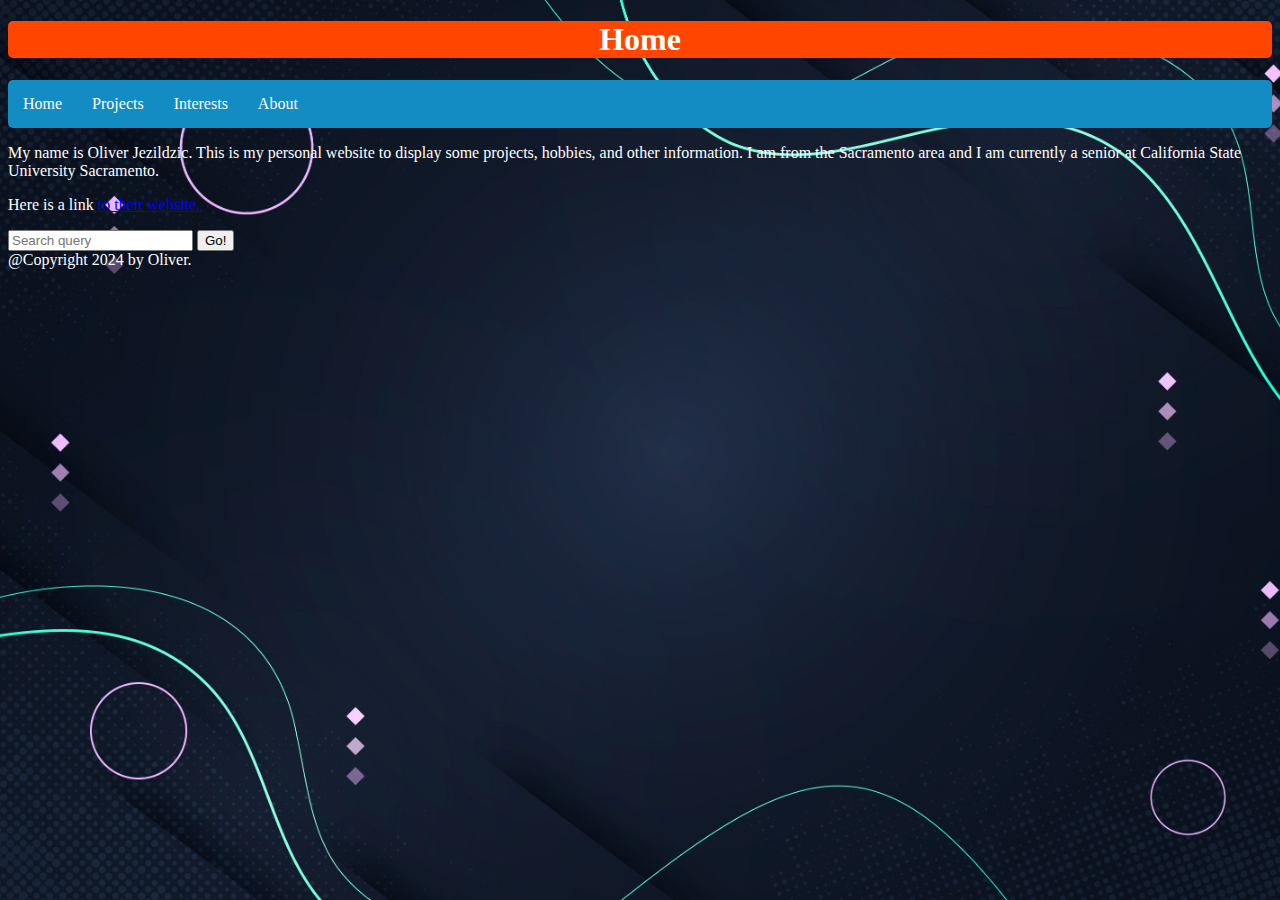
<file: index.html>
<!doctype html>
<html lang="en-US">
    <head>
        <meta charset="utf-8" />
        <title>Oliver Jezildzic</title>
        <link rel ="stylesheet" href="style.css">
    </head>
    <body>
        <header>
            <h1>Home</h1>
        </header>
        <nav class="nav">
            <ul>
                <li><a href="index.html">Home</a></li>
                <li><a href="projects.html">Projects</a></li>
                <li><a href="interests.html">Interests</a></li>
                <li><a href="about.html">About</a></li>
            </ul>
        </nav>

        <p>
          My name is Oliver Jezildzic. This is my personal website to display some projects, hobbies, and other information.
          I am from the Sacramento area and I am currently a senior at California State University Sacramento.
        </p>
        <p>Here is a link  <a href="https://playvalorant.com/en-us/" title="Valorant: Riot Games" target ="blank">to their website.</a></p>
        <form>
            <input type="search" name="q" placeholder="Search query" />
            <input type="submit" value="Go!" />
        </form>
        <footer> @Copyright 2024 by Oliver. </footer>

    </body>
</html>
</file>
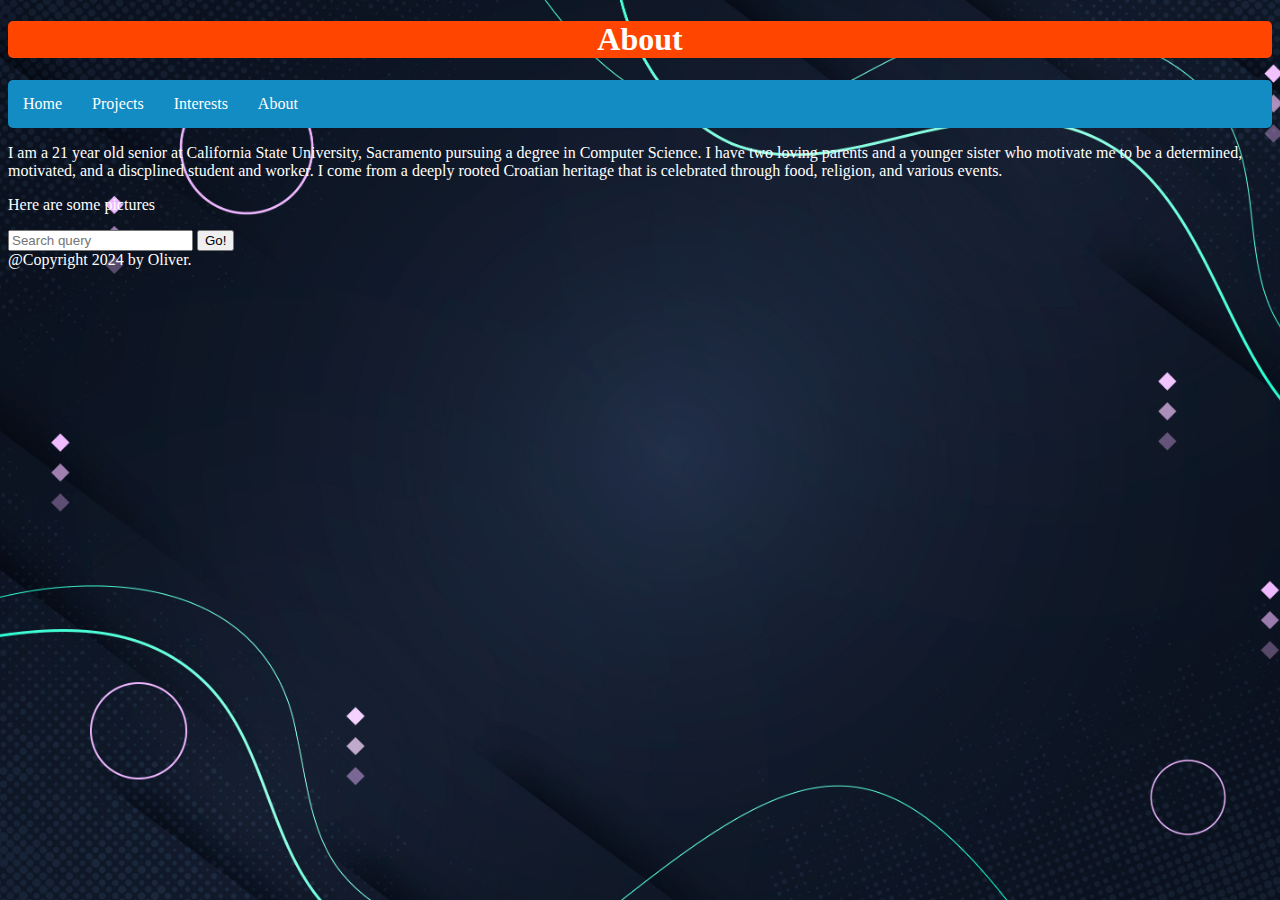
<file: about.html>
<!doctype html>
<html lang="en-US">
    <head>
        <meta charset="utf-8" />
        <title>About</title>
        <link rel ="stylesheet" href="style.css">
    </head>
    <body>
        <header>
            <h1>About</h1>
        </header>

        <nav class="nav">
            <ul>
                <li><a href="index.html">Home</a></li>
                <li><a href="projects.html">Projects</a></li>
                <li><a href="interests.html">Interests</a></li>
                <li><a href="about.html">About</a></li>
            </ul>
        </nav>

        <p>I am a 21 year old senior at California State University, Sacramento pursuing a degree in Computer Science. I have two loving parents and a younger sister
          who motivate me to be a determined, motivated, and a discplined student and worker. I come from a deeply rooted Croatian heritage that is celebrated through
          food, religion, and various events.
        </p>
        <p>Here are some pictures</p>

        <form>
            <input type="search" name="q" placeholder="Search query" />
            <input type="submit" value="Go!" />
        </form>

        <footer> @Copyright 2024 by Oliver. </footer>
    </body>
</html>
</file>
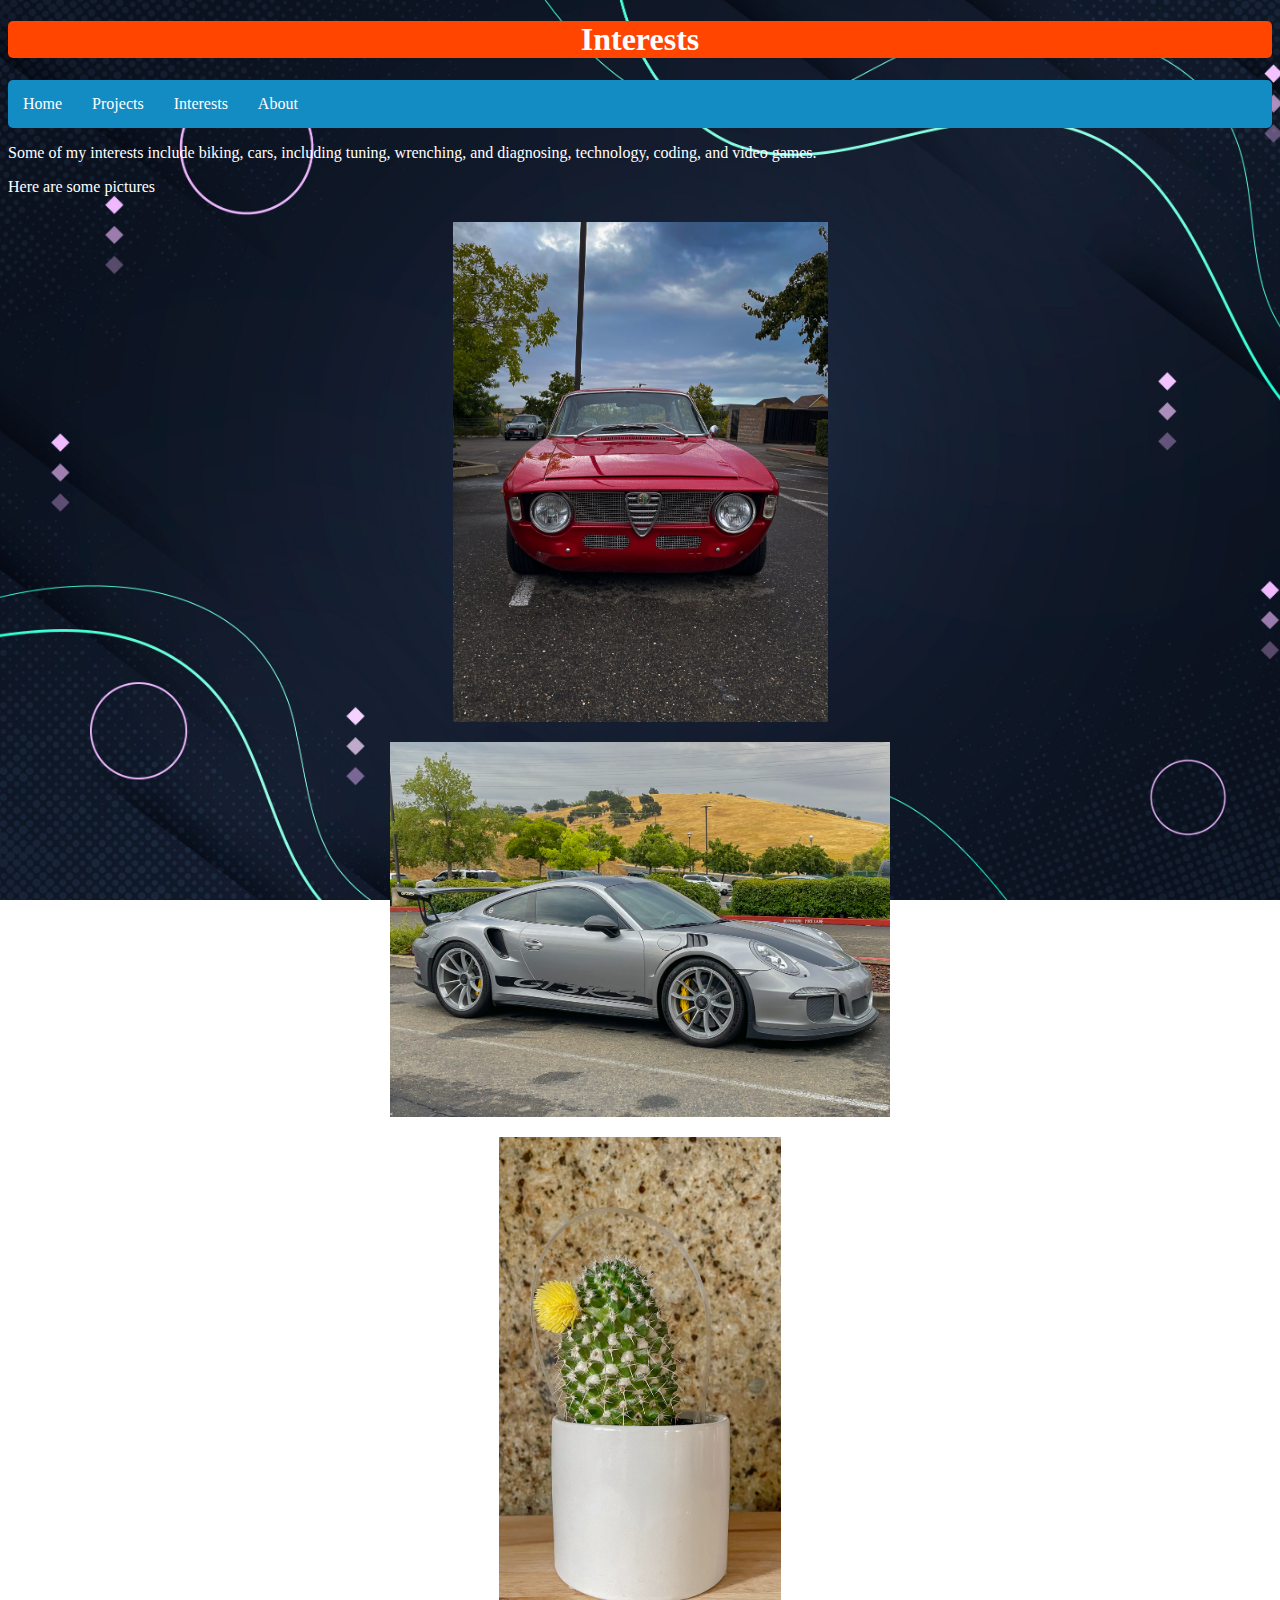
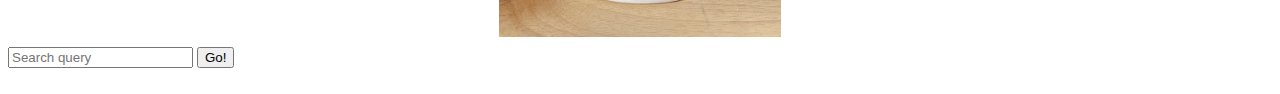
<file: interests.html>
<!doctype html>
<html lang="en-US">
    <head>
        <meta charset="utf-8" />
        <title>My test page</title>
        <link rel ="stylesheet" href="style.css">
    </head>
    <body>
        <header>
            <h1>Interests</h1>
        </header>
        <nav class="nav">
            <ul>
                <li><a href="index.html">Home</a></li>
                <li><a href="projects.html">Projects</a></li>
                <li><a href="interests.html">Interests</a></li>
                <li><a href="about.html">About</a></li>
            </ul>
        </nav>
        <p>Some of my interests include biking, cars, including tuning, wrenching, and diagnosing, technology, coding, and video games.</p>
        <p>Here are some pictures</p>
        <img
              src="Alfa.jpg"
              alt="Alfa"
              height="500px"/>
        <img
              src="porsche.jpg"
              alt="Porsche"
              height="375px"/>
        <img
              src="cactus.jpg"
              alt="Cactus"
              height="500px"/>
        <form>
            <input type="search" name="q" placeholder="Search query" />
            <input type="submit" value="Go!" />
        </form>

        <footer> @Copyright 2024 by Oliver. </footer>
    </body>
</html>
</file>
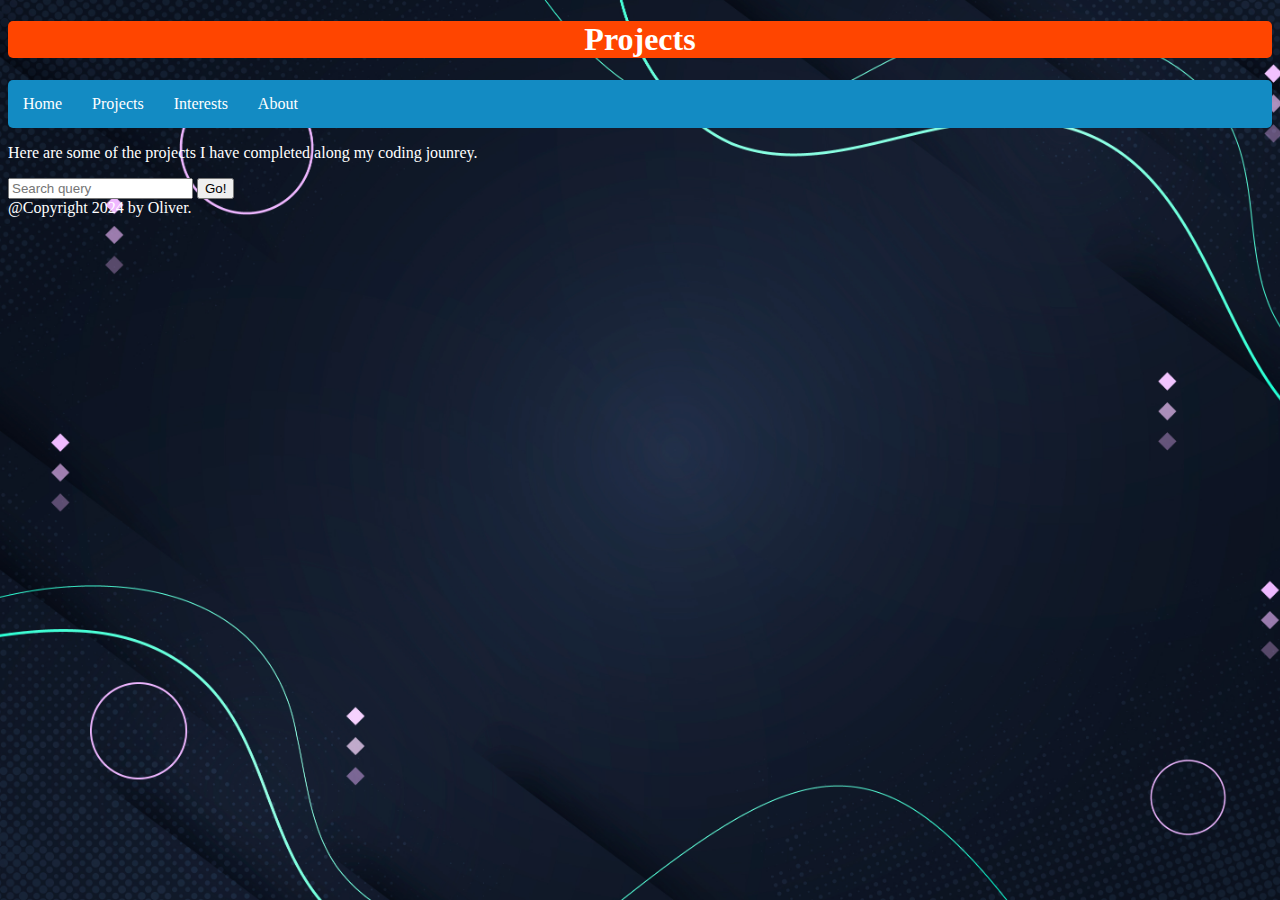
<file: projects.html>
<!doctype html>
<html lang="en-US">
    <head>
        <meta charset="utf-8" />
        <title>My Projects</title>
        <link rel ="stylesheet" href="style.css">
    </head>
    <body>
        <header>
            <h1>Projects</h1>

            <nav class="nav">
                <ul>
                    <li><a href="index.html">Home</a></li>
                    <li><a href="projects.html">Projects</a></li>
                    <li><a href="interests.html">Interests</a></li>
                    <li><a href="about.html">About</a></li>
                </ul>
            </nav>
        </header>
        <p>Here are some of the projects I have completed along my coding jounrey.</p>

        <form>
            <input type="search" name="q" placeholder="Search query" />
            <input type="submit" value="Go!" />
        </form>

        <footer> @Copyright 2024 by Oliver. </footer>
    </body>
</html>
</file>
<file: style.css>
body {
    background-image: url("background.jpg");
    background-repeat: no-repeat;
    background-attachment: fixed;
    background-size: cover;
   }

h1{
    color: white;
    text-align: center;
    background-color: orangered;
    /*fill-opacity: .4;*/
    font-family: "Georgia", Georgia, serif;
    border-radius: 5px;
}

p {
    font-family: "Georgia", Georgia, serif;
    color: white;
  }
form{ 
    font-family: "Georgia", Georgia, serif;
    color: white;
}

footer{
    font-family: "Georgia", Georgia, serif;
    color: white;
}
.nav ul{
    list-style-type: none;
    background-color: hsl(199, 82%, 42%);
    padding: 0px;
    margin: 0px;
    overflow: hidden;
    border-radius: 5px;
}
.nav a{
    color: white;
    text-decoration: none;
    padding: 15px;
    display: block;
    text-align: center;
}
.nav a:hover{
    background-color: hsl(199, 82%, 30%);
}
.nav li{
    float: left;
}
img { 
    display: block;
    padding: 10px;
    margin: auto;
    
    
}
.img Alfa {
    
}
</file>
